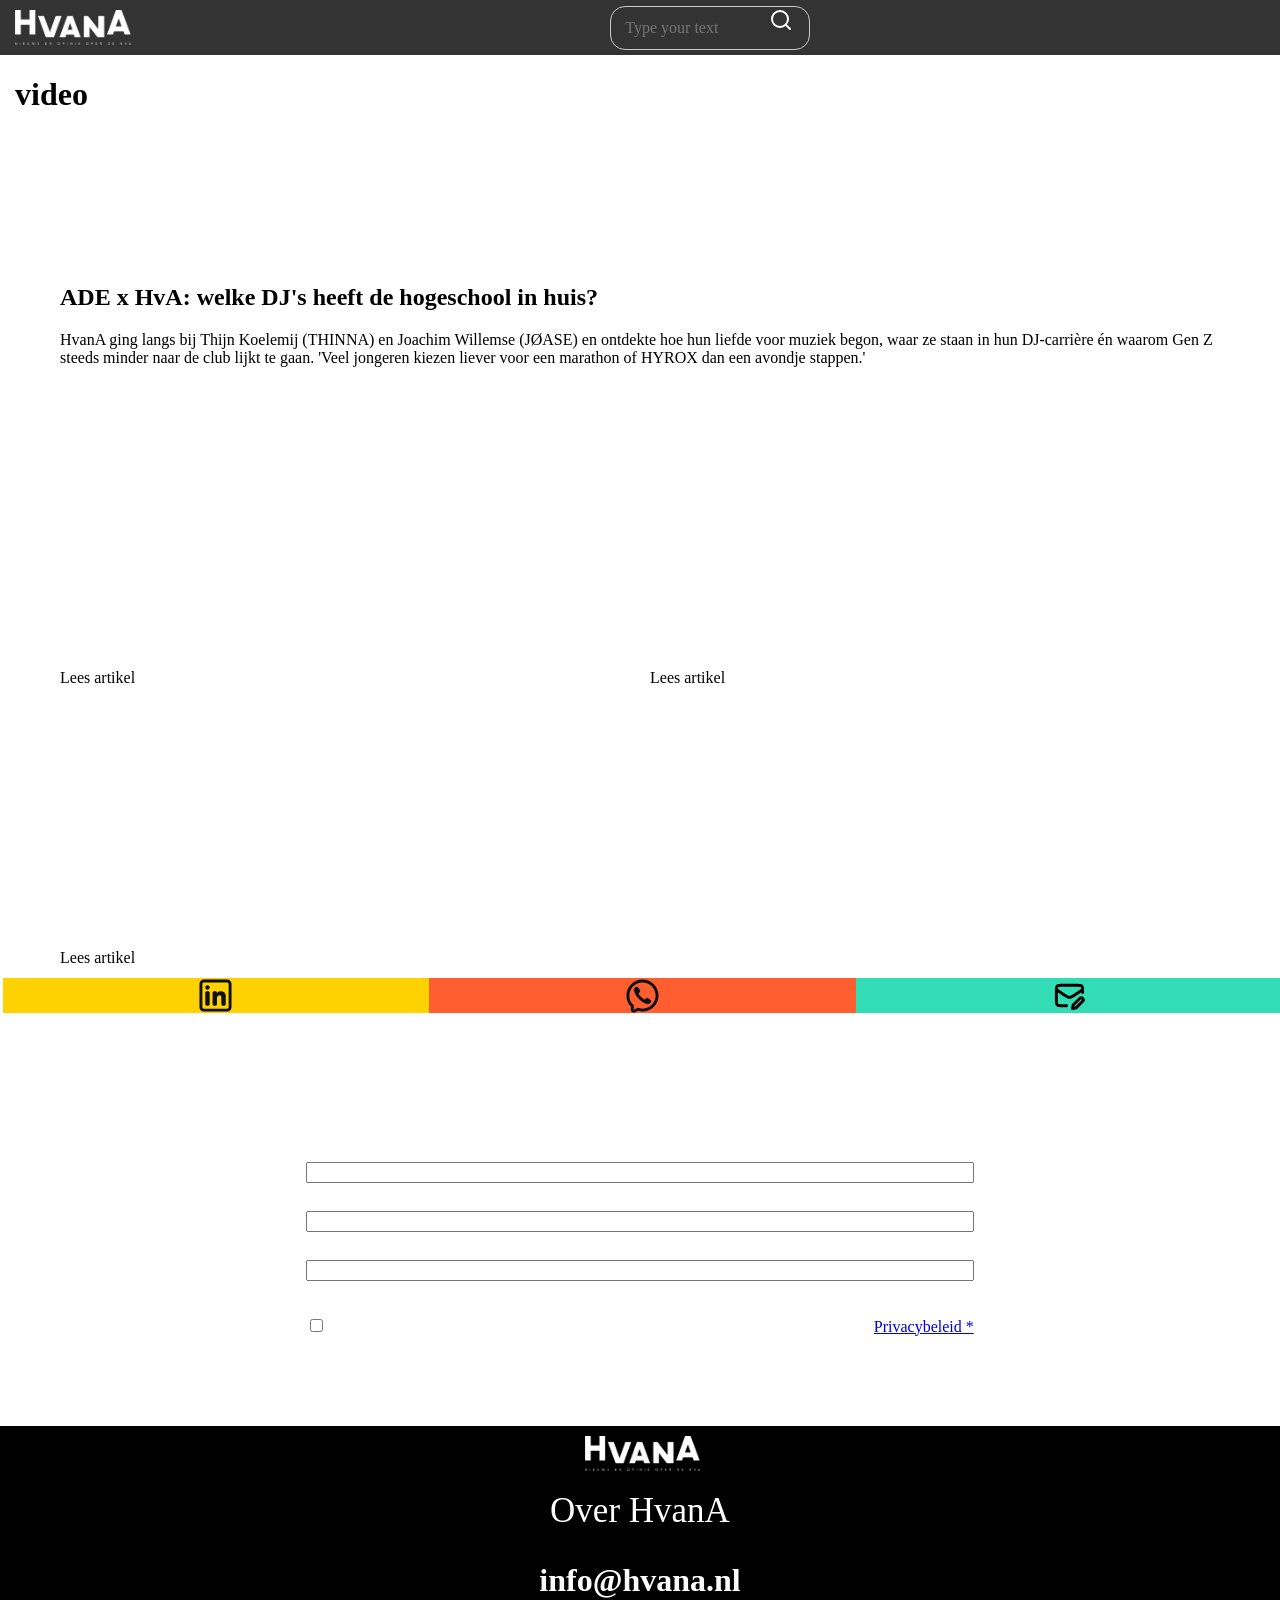
<file: index.html>
<!DOCTYPE html>
<html lang="nl">
<head>
    <meta charset="UTF-8">
    <meta name="viewport" content="width=device-width, initial-scale=1.0">
    <link rel="stylesheet" href="https://yeboahk4.github.io/look-and-feel-styleguide/styleguide-hvana.css">
    <link rel="stylesheet" href="video.css">

    <title>video-pagina</title>
</head>
<body>
    <header>
        <div class="header-top">
            <div class="header-logo"><img src="img/hvana_logo_wit-2025.png" alt="hvana-logo"></div>

        <div class="search">
                <input type="text" class="search_input" placeholder="Type your text">
            <button class="search_button">
                <svg xmlns="http://www.w3.org/2000/svg" width="24" height="24" viewBox="0 0 24 24" fill="none" stroke="currentColor" stroke-width="2" stroke-linecap="round" stroke-linejoin="round" class="search-icon"><path d="m21 21-4.34-4.34"/><circle cx="11" cy="11" r="8"/></svg>
            </button>
        </div>

            <nav class="nav-menu">
                <details>
                <summary>☰</summary>
                <ul>
                    <li><a href="#">Nieuws</a></li>
                    <li><a href="#">Video</a></li>
                    <li><a href="#">Columns</a></li>
                    <li><a href="#">Opinie</a></li>
                    <li><a href="#">Podcast</a></li>
                    <li><a class="header-over-hvana" href="#over-hvana">Over HvanA</a></li>
                </ul>
                </details>
            </nav>

            
<!-- 
            <input type="checkbox" id="darkmode-toggle"/>
            <label for="darkmode-toggle"></label> -->
        </div>
    </header>

    <main>
        <div class="pagina-titel">
            <h1>video</h1>
        </div>

        <article class="video-box">
            <div class="video-wrapper">
                <iframe class="uitgelichte-video" src="https://www.youtube.com/embed/?v=hDARfvBLmIk" frameborder="0" allowfullscreen></iframe> 
            </div>
        </article>

        <div class="artikel-titel">
            <h2>ADE x HvA: welke DJ's heeft de hogeschool in huis?</h2>
            <p>HvanA ging langs bij Thijn Koelemij (THINNA) en Joachim Willemse (JØASE) en ontdekte hoe hun liefde voor muziek begon, waar ze staan in hun DJ-carrière én waarom Gen Z steeds minder naar de club lijkt te gaan. 'Veel jongeren kiezen liever voor een marathon of HYROX dan een avondje stappen.'</p>
        </div>  

        <h3><a class="meer-videos" id="meer-videos" href="#meer-videos">meer video's</a></h3>


        <article class="multi-video-box">
        
            <div class="video-grid">
                <div class="video-item-link">
                    <div class="thumbnail-wrapper">
                        <iframe class="kleine-video" width="100%" height="200" src="https://www.youtube.com/embed/?v=UiArsnmvHSg" title="YouTube video player" frameborder="0" allow="accelerometer; autoplay; clipboard-write; encrypted-media; gyroscope; picture-in-picture; web-share" allowfullscreen></iframe>
                    </div>
                    <p class="video-caption"><a href="artikel-1.html">Lees artikel</a></p>
                    </div>

                    <div class="video-item-link">
                    <div class="thumbnail-wrapper">
                        <iframe class="kleine-video" width="100%" height="200" src="https://www.youtube.com/embed/?v=PWLzqe5aXmE" title="YouTube video player" frameborder="0" allow="accelerometer; autoplay; clipboard-write; encrypted-media; gyroscope; picture-in-picture; web-share" allowfullscreen></iframe>
                    </div>
                        <p class="video-caption"><a href="artikel-2.html">Lees artikel</a></p>
                    </div>

                    <div class="video-item-link">
                    <div class="thumbnail-wrapper">
                        <iframe class="kleine-video" width="100%" height="200" src="https://www.youtube.com/embed/?v=GKVTw0gS7bI" title="YouTube video player" frameborder="0" allow="accelerometer; autoplay; clipboard-write; encrypted-media; gyroscope; picture-in-picture; web-share" allowfullscreen></iframe>
                    </div>
                        <p class="video-caption"><a href="artikel-3.html">Lees artikel</a></p>
                </div>
            </div>

        </article>
    </main>
    
    <div class="logo-balk">
        <a href="https://www.linkedin.com/company/hvana/home/">
            <img class="linkedin-big" src="img/linkedin-svgrepo-com.svg" alt="linkedin">
        </a>
        <a href="mailto:info@hvana.nl">
            <img class="whatsapp-big" src="img/whatsapp-svgrepo-com.svg" alt="whatsapp">
        </a>

        <a href="https://wa.me/?text=https://hvana.nl/">
            <img class="mail-big" src="img/mail-pencil-svgrepo-com.svg" alt="mail">
        </a>
    </div>

    <div class="niks-missen">
        <h2 class="titel-nieuwsbrief">Niks meer missen van HvA?</h2>
        <p class="ondertitel-nieuwsbrief">Schrijf je in voor onze nieuwsbrief!</p>
    </div>

<form class="aanmelden-nieuwsbrief">
            <label for="voornaam">Voornaam</label>
            <input type="text" name="voornaam" id="voornaam" autocomplete="given-name" required>

            <label for="achternaam">Achternaam</label>
            <input type="text" name="achternaam" id="achternaam" autocomplete="family-name" required>

            <label for="email-adres">E-mailadres</label>
            <input type="email" name="email" id="email-adres" autocomplete="email" required>

            <fieldset class="privacy-groep">
                        <legend >Checkbox</legend>

                    <label class="privacy">
                    
                        Privacy (vereist) <br>
                        <input type="checkbox" name="checkbox" class="privacy" required>
                        Ik ga akkoord met de opslag en verwerking van mijn gegevens door deze website. -
                        </label>
                        <a href="#" class="privacy_link">Privacybeleid *</a>

            
            </fieldset>

            <button type="submit" class="send-form">MIS GEEN UPDATES</button>
        </form>

    <footer>

        <nav class="over-hvana">
            <div class="logo-footer" id="over-hvana"> <img src="img/hvana_logo_wit-2025.png" alt="hvana-logo"></div>
                    <details>
                    <summary>Over HvanA</summary>
                    <ul>
                        <li><a href="#">Auteurs</a></li>
                        <li><a href="#">Colofon</a></li>
                        <li><a href="#">Privacyverklaring</a></li>
                        <li><a href="#">Cookievoorkeuren</a></li>
                        <li><a href="#">Werken bij HvanA</a></li>
                        <li><a href="#">Opinie bij HvanA</a></li>
                        <li><a href="#">Huisregels</a></li>
                    </ul>
                    </details>
        </nav>

            <h4><a href="hvana.nl">info@hvana.nl</a></h4>

            <div class="footer-icons">
                <a href="https://www.linkedin.com/company/hvana/home/">
                    <svg src="img/linkedin-svgrepo-com.svg" alt="linkedin"></svg>
                </a>
                <a href="mailto:info@hvana.nl">
                    <svg src="img/mail-pencil-svgrepo-com.svg" alt="mail"></svg>
                </a>

                <a href="https://wa.me/?text=https://hvana.nl/">
                    <svg src="img/whatsapp-svgrepo-com.svg" alt="whatsapp"></svg>
                </a>
            </div>

            </div>
    </footer>

</body>
</html>
</file>
<file: video.css>
body {
    width: 100%;
    height: 100%;
    display: flex;
    flex-direction: column;
    align-items: center;
    margin: 0%;
    overflow-x: hidden;
    background-color: var(--primary-color)
}

/* HEADER-STYLING
Hieronder vind je de styling van de header.
Onder anderen: header, img, ul li a, h1.
Classes: .header-top, .header-logo, .nav-menu, .pagina-titel*/
header {
    display: flex;
    justify-content: space-between;
    align-items: center;
    position: sticky;
    background-color: rgba(0, 0, 0, 0.8);
    width: 100%;
    height: auto;
    top: 0%;
    box-sizing: border-box;
}

.header-top {
    display: flex;
    justify-content: space-between;
    align-items: center;
    width: 100%;
}

img {
    display: flex;
    max-height: 35px;
    width: auto;
    margin: 10px;
    margin-left: 15px;
    flex-shrink: 0;
}

.search {
    color: black;
    font-family: var(--primary-font);
    font-size: var(--font-size-smallest);
    box-sizing: border-box;
    font-weight: bold;
    display: flex;
    align-items: center;
    flex: 1;
    max-width: 12.5rem;
    min-width: 0;
    width: 12.5rem;
    border: 1px solid #ccc;
    border-radius: 0.9375rem;
    padding: 0 0.625rem;
    background-color: transparent;
    
        @media (min-width: 800px) {
            align-items: flex-start;
            }
}

.search_input {
    min-width: 0;
    flex: 1;
    border: none;
    outline: none;
    padding: 0.75rem 0.25rem;
    font-family: inherit;
    font-size: inherit;
    background-color: transparent;
    color: white;
}

.search_button {
    flex-shrink: 0;
    color: white;
    border: none;
    background: none;
    cursor: pointer;
    display: flex;
    align-items: center;
}

.nav-menu {
    flex-shrink: 0;
}

.nav-menu summary {
    color: white;
    list-style: none;
    cursor: pointer;
    font-size: 35px;
    user-select: none;
    margin: 10px;
    margin-right: 15px;

        @media (min-width: 800px) {
            display: none;
            }
}

/*zodat apple-gebruikers geen pijltje zien door gebruik van ''summary'' */
.nav-menu summary::-webkit-details-marker {
    display: none;
}

.nav-menu ul {
    position: absolute;
    top: 100%;
    right: 0%;
    background-color: rgba(0, 0, 0, 0.8);
    list-style: none;
    margin-right: 15px;
    padding: 15px;
    margin: 5px;
    min-width: 100px; 
    height: auto;  
    border-radius: 6px; 

        @media (min-width: 648px) {
            display: flex;
            align-items: center;
            }
}

li a {
    color: white;
    font-family: var(--primary-font);
    margin: 5px;
    text-decoration: none;
    transition: 0.3s;
        &:hover {
        -webkit-text-stroke: 0.5px; color: var(--primary-color);
        }

            
}

.header-over-hvana {
    color: var(--primary-color);
        &:hover {
            -webkit-text-stroke: 0.5px; color: var(--primary-color);
        };
}


nav {
    display: flex;

}

/* MAIN-STYLING
Hieronder vind je de styling van de main.
Onder anderen: article.videobox, iframe.uitgelichte video, h2.artikel-titel, p, artikel.multi-video-box, h3, iframe.kleine-video, p.video-caption.
Classes: .video-wrapper,  .video-grid, .video-item-link, .tumbnail-wrapper*/

.pagina-titel {
    display: flex;
    margin-left: 15px;
    

}

.video-box {
    display: flex;
    justify-content: center;
    align-items: center;
    margin: 0 auto;
    margin-top: 5px;
    margin-bottom: -30px;
    max-width: 1080px;
    top: 0%;

    @media (min-width: 648px) {
         
    }
}

.video-wrapper {
    line-height: 0;
    border: 2px solid transparent; 
    transition: border-color 0.2s ease;

    &:hover {
        border-color: white;
    }
}

.artikel-titel {
    text-align: left;
    background-color: white; 
    top: 0;
    padding: 0.3px 20px;

    @media (min-width: 648px) {
        margin-left: 40px;
        margin-right: 40px; 
    }
}

p {
    color: black;
}

h3 {
    margin-left: 20px;
    

    @media (min-width: 648px) {
        padding: 0 40px; 
    }
}

.meer-videos {
    color: white;
    margin-left: 2px;
    margin-top: 40px;
    margin-bottom: 10px;

        @media (min-width: 648px) {
        margin-left: -20px;
        margin-right: -20px; 
    } 
}


.multi-video-box {
    background-color: white;
    padding-top: 20px;
    padding-bottom: 0px;

    @media (min-width: 648px) {
        padding: 0 40px;
    }
}

.thumbnail-wrapper {
    display: inline-block;
    line-height: 0;
    border: 5px solid transparent; 
    transition: border-color 0.2s ease;

    &:hover {
        border-color: var(--primary-color);
    }
}

.video-grid {
    display: grid;
    grid-template-columns: repeat(2, 1fr);
    gap: 20px;
    margin: 0 20px;
}

.video-caption a {
    color: black;
    text-decoration: none;
    margin-top: 5px;
        &:hover {
            text-decoration: underline; color: var(--primary-color);
        }
}

/* BETWEEN-STYLING
Hieronder vind je de styling van het stuk tussen de main en de footer.
Onder anderen: .
Classes: .logo-balk*/

.logo-balk {
    display: flex;
    width: 100%;
    gap: 0;
}

.logo-balk a {
    flex: 1;
    min-width: 0;
    height: 25px;
    display: flex;
    justify-content: center;
    align-items: center;

    .linkedin-big {
        background-color: #fed200;
        width: 100%;
    }

    .whatsapp-big {
        background-color: #ff5e31;
        width: 100%;
        height: auto;
    }

    .mail-big {
        background-color: #32dcb4;
        width: 100%;
    }
    }
    

.logo-balk img {
    object-fit: contain;
    display: block;
}

.niks-missen {  
    text-align: center;

        h2, p {
            color: white;
        }
}


.aanmelden-nieuwsbrief {
    display: flex;
    flex-direction: column;
    max-width: 100%;
    margin: 20px 60px;
    padding: 5px;

        label {
            color: white;
            margin: 5px;
        }

        legend {
            display: none;
        }
}

.privacy {
    margin-top: 20px;
}

.send-form {
    margin-top: 20px;
    max-width: 80%;
    display: flex;
    align-items: center;
    justify-content: center;
    
}

.privacy-groep {
    border: none;
    padding: 0;
    margin: 0;
}

.send-form {
    background-color: var(--button-primary-color);
    color: white;
    border: none;
    padding: 0.9375rem 1.5625rem;
    font-weight: bold;
    cursor: pointer;
    transition: background-color 0.3s ease;

        &:hover {
            background-color: var(--button-hover-color);
        }
    }

/* FOOTER-STYLING
Hieronder vind je de styling van de footer.
Onder anderen: h4.
Classes: .aanmelden-nieuwsbrief, #Voornaam, #Achternaam, #Email-adres, .send-form, .over-hvana, .logo-footer, .logo-footer img, .dropdown-footer, over-opties, .info@hvana.nl, .footer-icons*/

footer {
    background-color: black;
    display: flex;
    align-items: center;
    justify-content: center;
    width: 100%;
    
}   

.footer-icons {
    color: white;
}

.over-hvana {
    display: flex;
    flex-direction: column;
    align-items: center;
    justify-content: center;
    width: 100%;
    margin: 0 20px;

        .logo-footer {
            display: flex;
            justify-content: center;
            width: auto;
            flex-shrink: 0;
        }
}

.over-hvana details {
  display: flex;
  flex-direction: column;
  align-items: center;
  text-align: center;
}

footer {
    display: flex;
    flex-direction: column;
}

.over-hvana summary {
    display: flex;
    justify-content: center;
    gap: 8px;
    color: white;
    list-style: none;
    cursor: pointer;
    font-size: 35px;
    user-select: none;
    margin: 10px 0;
}

.over-hvana ul {
    list-style:none;
    margin: 0;
    padding: 0;
    min-width: 150px;
    border-radius: 6px; 
    
}

.over-hvana ul a {
    color: white;
    text-decoration: none;
    font-size: 18px;
}

h4 a {
    color: white;
    text-decoration: none;
    font-size: 32px;

        &:hover {
            color: white;
            text-decoration: underline;
        }
}

.footer-icons {
    display: flex;
    flex-direction: row;

    svg {
        fill: white;
        width: 50px;
        height: 50px;
    }
}
</file>
